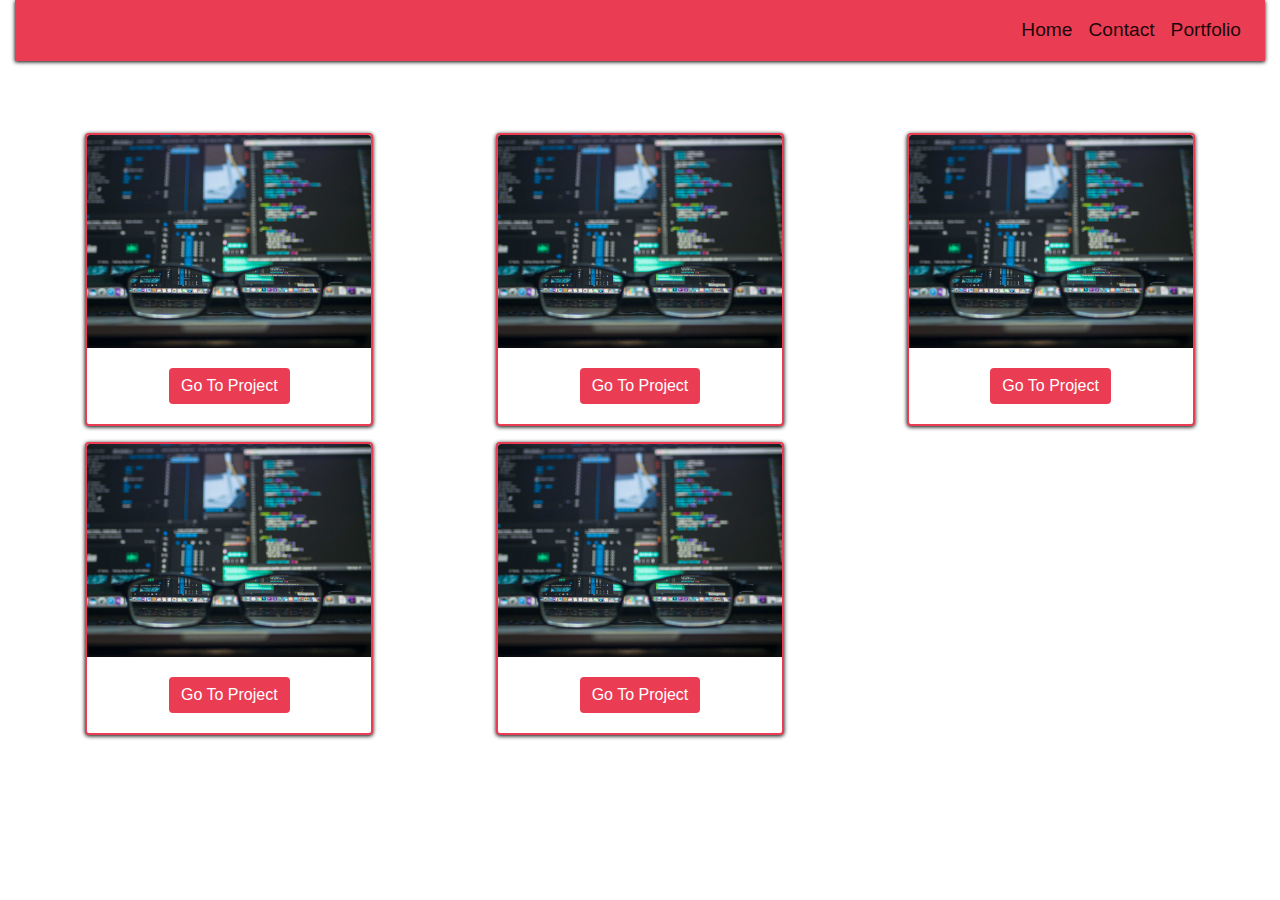
<file: public/html/portfolio.html>
<!doctype html>
<html lang="en">

<head>
    <!-- Required meta tags -->
    <meta charset="utf-8">
    <meta name="viewport" content="width=device-width, initial-scale=1, shrink-to-fit=no">

    <!-- Bootstrap CSS -->
    <link rel="stylesheet" href="https://stackpath.bootstrapcdn.com/bootstrap/4.3.1/css/bootstrap.min.css"
        integrity="sha384-ggOyR0iXCbMQv3Xipma34MD+dH/1fQ784/j6cY/iJTQUOhcWr7x9JvoRxT2MZw1T" crossorigin="anonymous">
    <link rel="stylesheet" href="../css/style.css">

    <title>Document</title>
</head>

<body>
    <div class="container-fluid">
        <nav class="navbar navbar-expand-lg navbar-light mb-5 navbar-custom">

            <button class="navbar-toggler border-0 " type="button" data-toggle="collapse"
                data-target="#navbarSupportedContent" aria-controls="navbarSupportedContent" aria-expanded="false"
                aria-label="Toggle navigation">
                <span class="navbar-toggler-icon burger"></span>
            </button>
            <div class="collapse navbar-collapse text-light" id="navbarSupportedContent">
                <ul class="navbar-nav ml-auto">
                    <li class="nav-item active">
                        <a class="nav-link" href="/public/html/index.html">Home <span
                                class="sr-only">(current)</span></a>
                    </li>
                    <li class="nav-item active">
                        <a class="nav-link" href="/public/html/contact.html">Contact <span
                                class="sr-only">(current)</span></a>
                    </li>
                    <li class="nav-item active">
                        <a class="nav-link" href="/public/html/portfolio.html">Portfolio <span
                                class="sr-only">(current)</span></a>
                    </li>

                </ul>

            </div>
        </nav>

        <div class="row portfolio-container p-4">
            <div class="col-md-4 col-sm-12 d-flex flex-column justify-content-center mb-3">
                <div class="card mx-auto card-custom" style="width: 18rem;">
                    <img src="../images/blur-codes-coding-577585.jpg" class="card-img-top" alt="...">
                    <div class="card-body mx-auto">
                        <!-- <h5 class="card-title">Card title</h5>
                        <p class="card-text">Some quick example text to build on the card title and make up the bulk of
                            the card's content.</p> -->
                        <a href="https://joevasquez344.github.io/TriviaGame/" class="btn btn-dark portfolio-button border-0">Go To Project</a>
                    </div>
                </div>
            </div>
            <div class="col-md-4 col-sm-12 d-flex flex-column justify-content-center mb-3">
                <div class="card mx-auto card-custom" style="width: 18rem;">
                    <img src="../images/blur-codes-coding-577585.jpg" class="card-img-top" alt="...">
                    <div class="card-body mx-auto">
                        <!-- <h5 class="card-title">Card title</h5>
                        <p class="card-text">Some quick example text to build on the card title and make up the bulk of
                            the card's content.</p> -->
                        <a href="https://joevasquez344.github.io/liri-node-app/" class="btn btn-dark portfolio-button border-0">Go To Project</a>
                    </div>
                </div>
            </div>
            <div class="col-md-4 col-sm-12 d-flex flex-column justify-content-center mb-3">
                <div class="card mx-auto card-custom" style="width: 18rem;">
                    <img src="../images/blur-codes-coding-577585.jpg" class="card-img-top" alt="...">
                    <div class="card-body mx-auto">
                        <!-- <h5 class="card-title">Card title</h5>
                        <p class="card-text">Some quick example text to build on the card title and make up the bulk of
                            the card's content.</p> -->
                        <a href="https://joevasquez344.github.io/Giphy-API/" class="btn btn-dark portfolio-button border-0">Go To Project</a>
                    </div>
                </div>
            </div>
            <div class="col-md-4 col-sm-12 d-flex flex-column justify-content-center mb-3">
                <div class="card mx-auto card-custom" style="width: 18rem;">
                    <img src="../images/blur-codes-coding-577585.jpg" class="card-img-top" alt="...">
                    <div class="card-body mx-auto">
                        <!-- <h5 class="card-title">Card title</h5>
                        <p class="card-text">Some quick example text to build on the card title and make up the bulk of
                            the card's content.</p> -->
                        <a href="https://joevasquez344.github.io/unit-4-game/" class="btn btn-dark portfolio-button border-0">Go To Project</a>
                    </div>
                </div>
            </div>
            <div class="col-md-4 col-sm-12 d-flex flex-column justify-content-center mb-3">
                <div class="card mx-auto card-custom" style="width: 18rem;">
                    <img src="../images/blur-codes-coding-577585.jpg" class="card-img-top" alt="...">
                    <div class="card-body mx-auto">
                        <!-- <h5 class="card-title">Card title</h5>
                        <p class="card-text">Some quick example text to build on the card title and make up the bulk of
                            the card's content.</p> -->
                        <a href="https://joevasquez344.github.io/mysql_hw/" class="btn btn-dark portfolio-button border-0">Go To Project</a>
                    </div>
                </div>
            </div>
        </div>



    </div>


    <script src="https://code.jquery.com/jquery-3.3.1.slim.min.js"
        integrity="sha384-q8i/X+965DzO0rT7abK41JStQIAqVgRVzpbzo5smXKp4YfRvH+8abtTE1Pi6jizo"
        crossorigin="anonymous"></script>
    <script src="https://cdnjs.cloudflare.com/ajax/libs/popper.js/1.14.7/umd/popper.min.js"
        integrity="sha384-UO2eT0CpHqdSJQ6hJty5KVphtPhzWj9WO1clHTMGa3JDZwrnQq4sF86dIHNDz0W1"
        crossorigin="anonymous"></script>
    <script src="https://stackpath.bootstrapcdn.com/bootstrap/4.3.1/js/bootstrap.min.js"
        integrity="sha384-JjSmVgyd0p3pXB1rRibZUAYoIIy6OrQ6VrjIEaFf/nJGzIxFDsf4x0xIM+B07jRM"
        crossorigin="anonymous"></script>
</body>

</html>
</file>
<file: public/css/style.css>
body{
    padding:0;
    margin:0;
    box-sizing: border-box;
}

.navbar-custom{
    background:#ea3c53;
    font-size:1.2rem;
    box-shadow: 0px 1px 4px black;
    color:white;
}

.main-container{
    border:1px solid #ea3c53;
    
    font-size:1.1rem;
    
}

/* Contact Page */


.submit-btn{
    background:#ea3c53;
    width:15vw;
    
}

.burger {
    outline: none;
    border: none;
    box-shadow: 0px 1px 4px black;
}

.inputs{
    border: 1px solid #ea3c53
}

.text-area{
    height:30vh;
    border: 1px solid #ea3c53
}

/* Portfolio Page */

.card-custom{
    border: 2px solid #ea3c53;
    box-shadow: 0px 1px 4px black;
}

.portfolio-container{
    min-height:60vh;
   
   
}

.portfolio-button{
    background: #ea3c53
}
</file>
